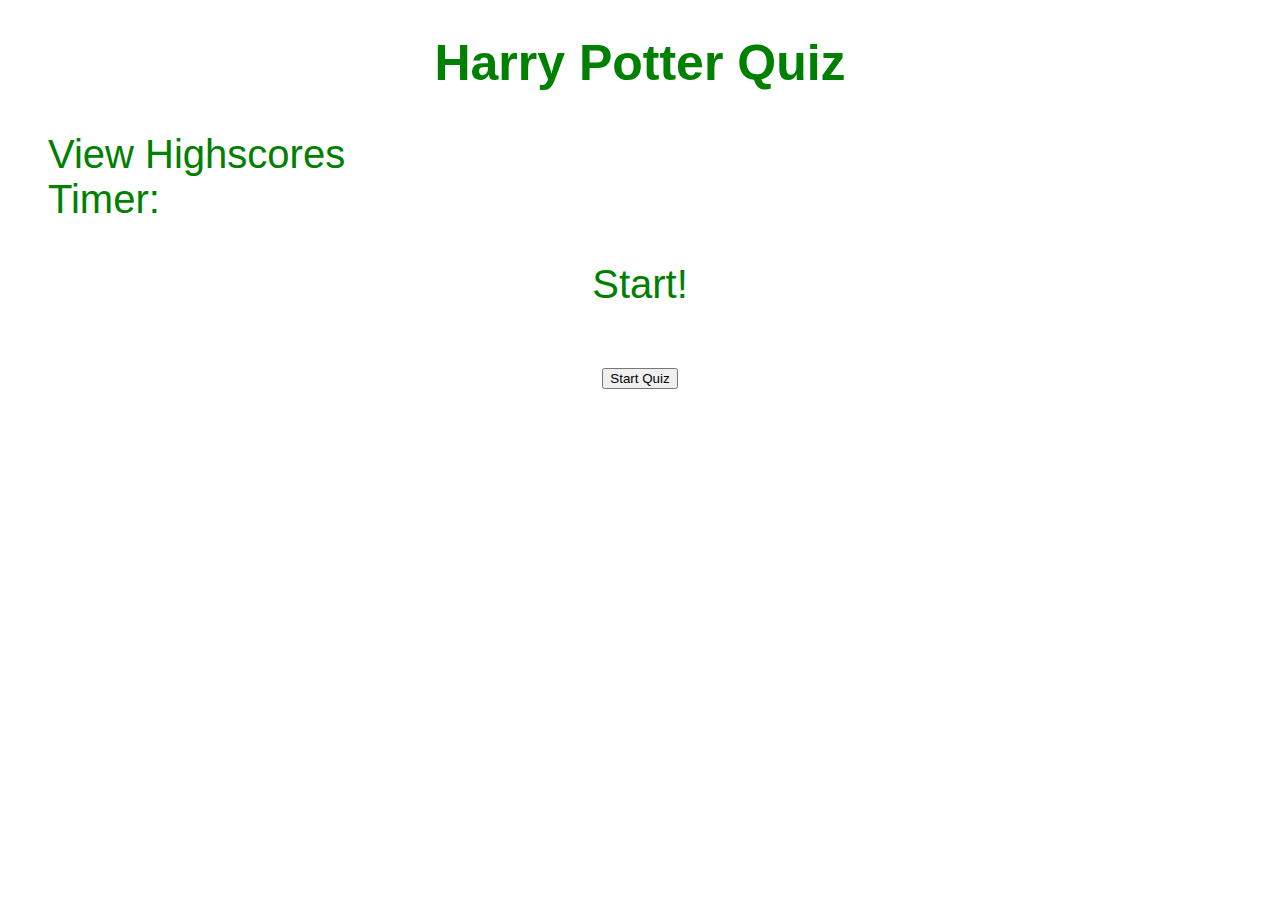
<file: index.html>
<!DOCTYPE html>

<html>
	<head>
	<meta charset="UTF-8">
	<meta name="viewport" content="width=device-width, initial-scale=1.0">
	<meta http-equiv="X-UA-Compatible" content="ie=edge">
	<title>Harry Potter Quiz</title>
	<link rel="stylesheet" href="./assets/css/style.css">
  </head>

  <header>
    <h1>Harry Potter Quiz</h1>
    <nav>
		<ul>
			<li>
				<a href="highscores.html">View Highscores</a>
			</li>
			<li>
				<div>Timer:<span id="time"></span></div>
			</li>
		</ul>
	</nav>
	</header>

	<div class="wrapper">
		<div id="startScreen">
		  <p>Start!</p>
		  <button id="startBtn">Start Quiz</button>
		</div>
		<div id="questions" class="hide">
		  <h2 id="questionTitle">Question Title</h2>
		  <div id="choices" class="choices">Question Choices</div>
		</div>
		<div id="endScreen" class="hide">
		  <h2>Game Over!</h2>
		  <p>Final Score: <span id="finalScore"></span></p>
		  <p>Enter initials: <input type="text" id="initials" max="3"></p>
		  <button id="submitInitials">Submit</button>
		</div>
	
	
	
	</div>
	
	  <script src="assets/js/script.js"></script>
	</body>
	</html>
</file>
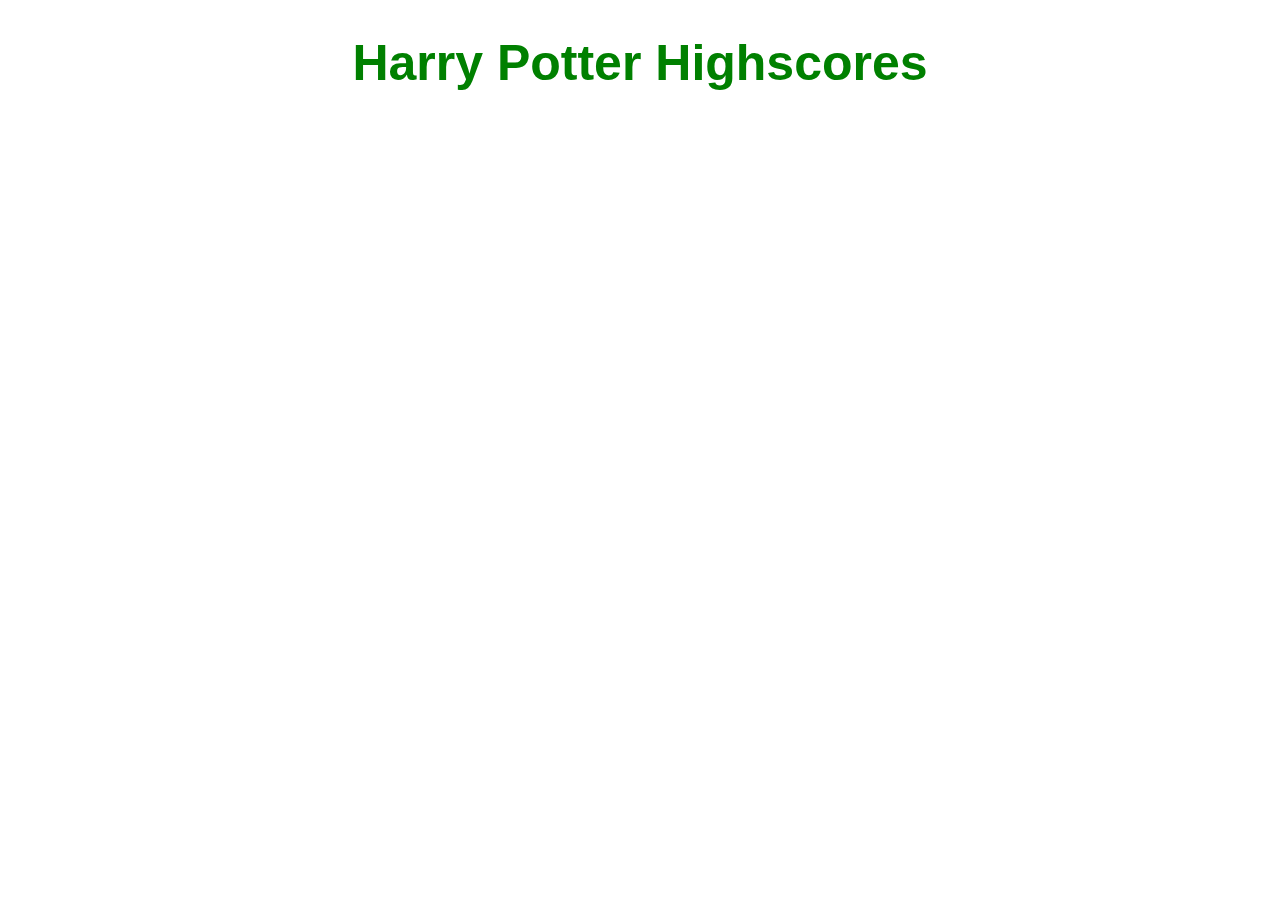
<file: highscores.html>
<!DOCTYPE html>
<html lang="en">
<head>
  <meta charset="UTF-8">
  <meta http-equiv="X-UA-Compatible" content="IE=edge">
  <meta name="viewport" content="width=device-width, initial-scale=1.0">
  <link rel="stylesheet" href="assets/css/style.css" />
  <title>Harry Potter Highscores</title>
</head>
<body>
  <header>
    <h1> Harry Potter Highscores </h1>
    <ol id="highscores"></ol>
    
  </header>
  <script src="assets/js/script.js"></script>  
</body>
</html>
</file>
<file: assets/css/style.css>
body {
    color: green;
    text-align: center;
    font-size: 40px;
    font-family: sans-serif, helvetica, arial;
  }
  
  header h1 {
    text-align: center;
    font-size: 50px;
  }
  
  header ul li {
    list-style: none;
    text-align: left;
  }
  
  header ul li a {
    text-decoration: none;
    color: green;
  }
  
  header ul li a:hover {
    color: lightgreen;
  }
  
  .hide {
    display: none;
  }
</file>
